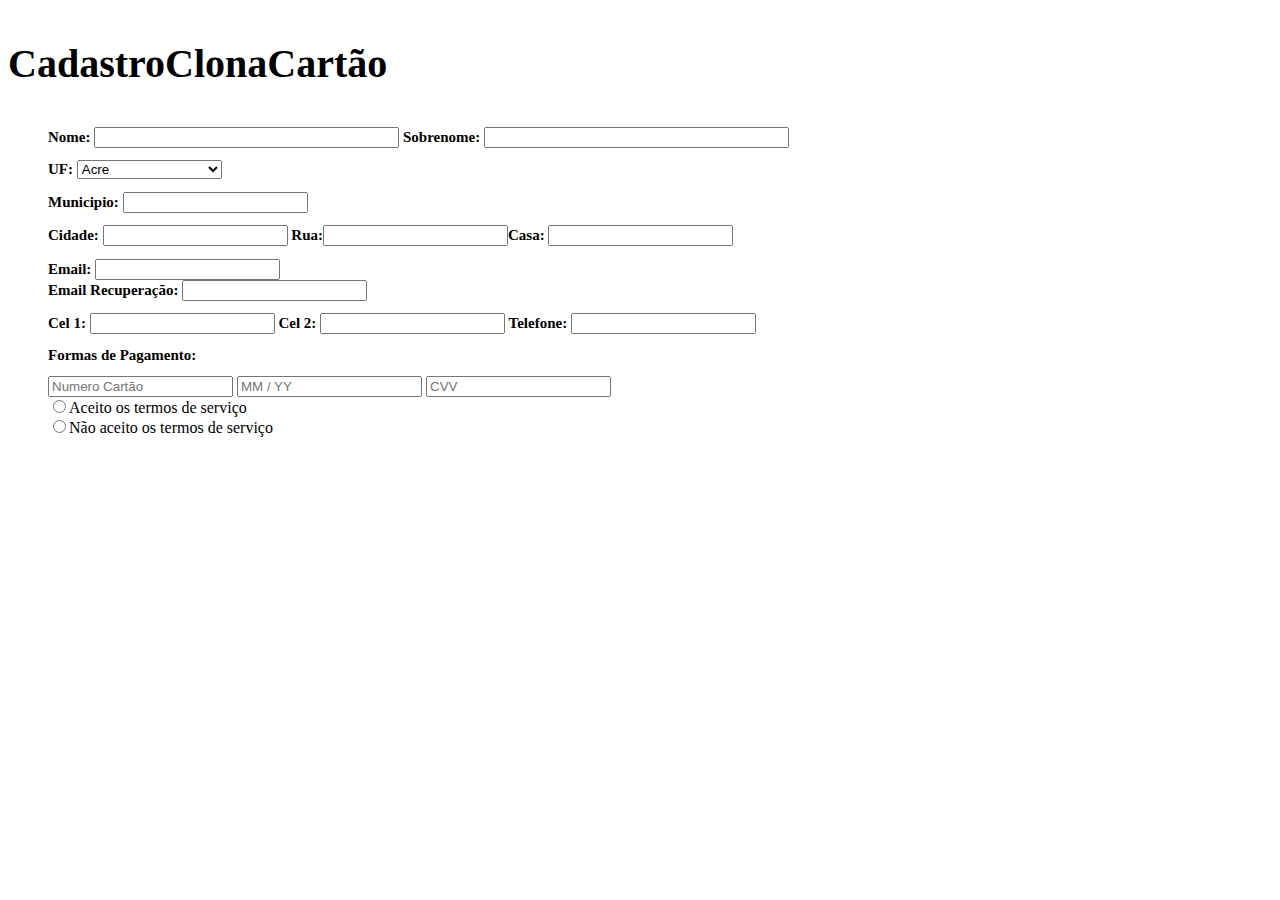
<file: !doc.html>
<!DOCTYPE html>
<html lang="en">
<head>
    <meta charset="UTF-8">
    <meta http-equiv="X-UA-Compatible" content="IE=edge">
    <meta name="viewport" content="width=device-width, initial-scale=1.0">
    <title>Cadastro</title>
</head>
<style>
h1
{
  font-size: 40px;
}
h2
{
  font-size: 15px;
}

</style>
<body>
  <h1><p>CadastroClonaCartão</p></h1>
    <ul>
    <h2>Nome: <input type="text" size="35"> Sobrenome: <input type="text" size="35"></h2>
    
      <h2>UF: <select name="estados-brasil">
            <option value="AC">Acre</option>
            <option value="AL">Alagoas</option>
            <option value="AP">Amapá</option>
            <option value="AM">Amazonas</option>
            <option value="BA">Bahia</option>
            <option value="CE">Ceará</option>
            <option value="DF">Distrito Federal</option>
            <option value="ES">Espírito Santo</option>
            <option value="GO">Goiás</option>
            <option value="MA">Maranhão</option>
            <option value="MT">Mato Grosso</option>
            <option value="MS">Mato Grosso do Sul</option>
            <option value="MG">Minas Gerais</option>
            <option value="PA">Pará</option>
            <option value="PB">Paraíba</option>
            <option value="PR">Paraná</option>
            <option value="PE">Pernambuco</option>
            <option value="PI">Piauí</option>
            <option value="RJ">Rio de Janeiro</option>
            <option value="RN">Rio Grande do Norte</option>
            <option value="RS">Rio Grande do Sul</option>
            <option value="RO">Rondônia</option>
            <option value="RR">Roraima</option>
            <option value="SC">Santa Catarina</option>
            <option value="SP">São Paulo</option>
            <option value="SE">Sergipe</option>
            <option value="TO">Tocantins</option></select></h2>
          <h2>Municipio: <input type="text"></h2>
          <h2>Cidade: <input type="text"> Rua:<input type="text">Casa: <input type="text"></h2>
          <h2>Email: <input type="email"><br>Email Recuperação: <input type="email"></h2>
          <h2>Cel 1: <input type="text"> Cel 2: <input type="text"> Telefone: <input type="text"></h2>
          <form>
            <h2>Formas de Pagamento:</h2>
            <input placeholder="Numero Cartão"/>
            <input placeholder= "MM / YY" />
            <input placeholder="CVV"  />
          </form>

      <input type="radio" name="pergunta1">Aceito os termos de serviço<br> 
      <input type="radio" name="pergunta1">Não aceito os termos de serviço<br>
        </body>
</html>
</file>
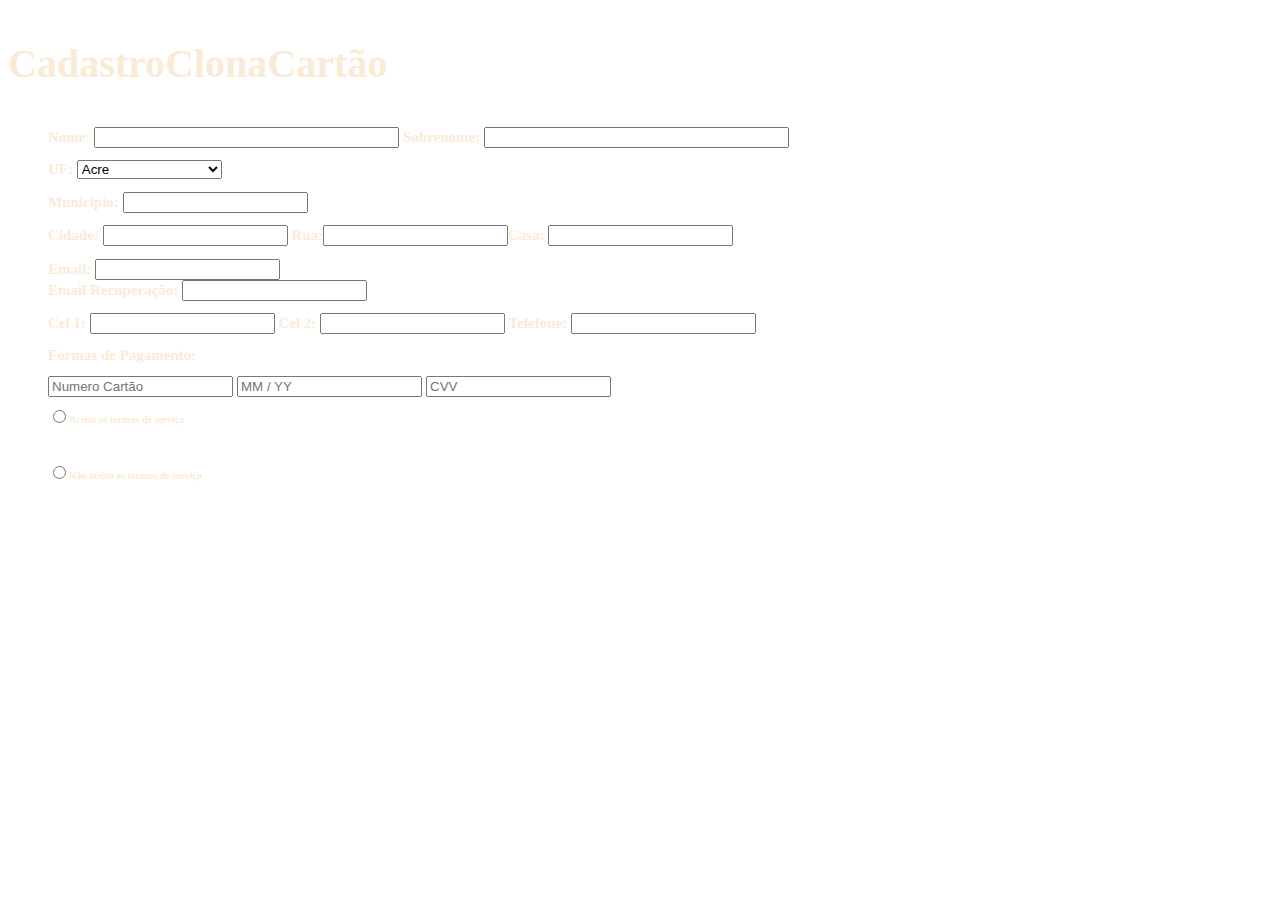
<file: formulario.html>
<!DOCTYPE html>
<html lang="en">
<head>
    <meta charset="UTF-8">
    <meta http-equiv="X-UA-Compatible" content="IE=edge">
    <meta name="viewport" content="width=device-width, initial-scale=1.0">
    <title>Cadastro</title>
</head>
<style>
h1
{
  font-size: 40px;
  color: antiquewhite;
}
h2
{
  font-size: 15px;
  color: antiquewhite;
}
h3
{
  font-size: 10px;
  color: antiquewhite;
}
body
{
background-image: url(https://wallpapercave.com/wp/wp4256530.jpg);
}
</style>
<body>
  <h1><p>CadastroClonaCartão</p></h1>
    <ul>
    <h2>Nome: <input type="text" size="35"> Sobrenome: <input type="text" size="35"></h2>
    
      <h2>UF: <select name="estados-brasil">
            <option value="AC">Acre</option>
            <option value="AL">Alagoas</option>
            <option value="AP">Amapá</option>
            <option value="AM">Amazonas</option>
            <option value="BA">Bahia</option>
            <option value="CE">Ceará</option>
            <option value="DF">Distrito Federal</option>
            <option value="ES">Espírito Santo</option>
            <option value="GO">Goiás</option>
            <option value="MA">Maranhão</option>
            <option value="MT">Mato Grosso</option>
            <option value="MS">Mato Grosso do Sul</option>
            <option value="MG">Minas Gerais</option>
            <option value="PA">Pará</option>
            <option value="PB">Paraíba</option>
            <option value="PR">Paraná</option>
            <option value="PE">Pernambuco</option>
            <option value="PI">Piauí</option>
            <option value="RJ">Rio de Janeiro</option>
            <option value="RN">Rio Grande do Norte</option>
            <option value="RS">Rio Grande do Sul</option>
            <option value="RO">Rondônia</option>
            <option value="RR">Roraima</option>
            <option value="SC">Santa Catarina</option>
            <option value="SP">São Paulo</option>
            <option value="SE">Sergipe</option>
            <option value="TO">Tocantins</option></select></h2>
          <h2>Municipio: <input type="text"></h2>
          <h2>Cidade: <input type="text"> Rua:<input type="text">Casa: <input type="text"></h2>
          <h2>Email: <input type="email"><br>Email Recuperação: <input type="email"></h2>
          <h2>Cel 1: <input type="text"> Cel 2: <input type="text"> Telefone: <input type="text"></h2>
          <form>
            <h2>Formas de Pagamento:</h2>
            <input placeholder="Numero Cartão"/>
            <input placeholder= "MM / YY" />
            <input placeholder="CVV"  />
          </form>

        <h3><input type="radio" name="pergunta1">Aceito os termos de serviço</h3><br> 
        <h3><input type="radio" name="pergunta1">Não aceito os termos de serviço</h3>
        </body>
</html>
</file>
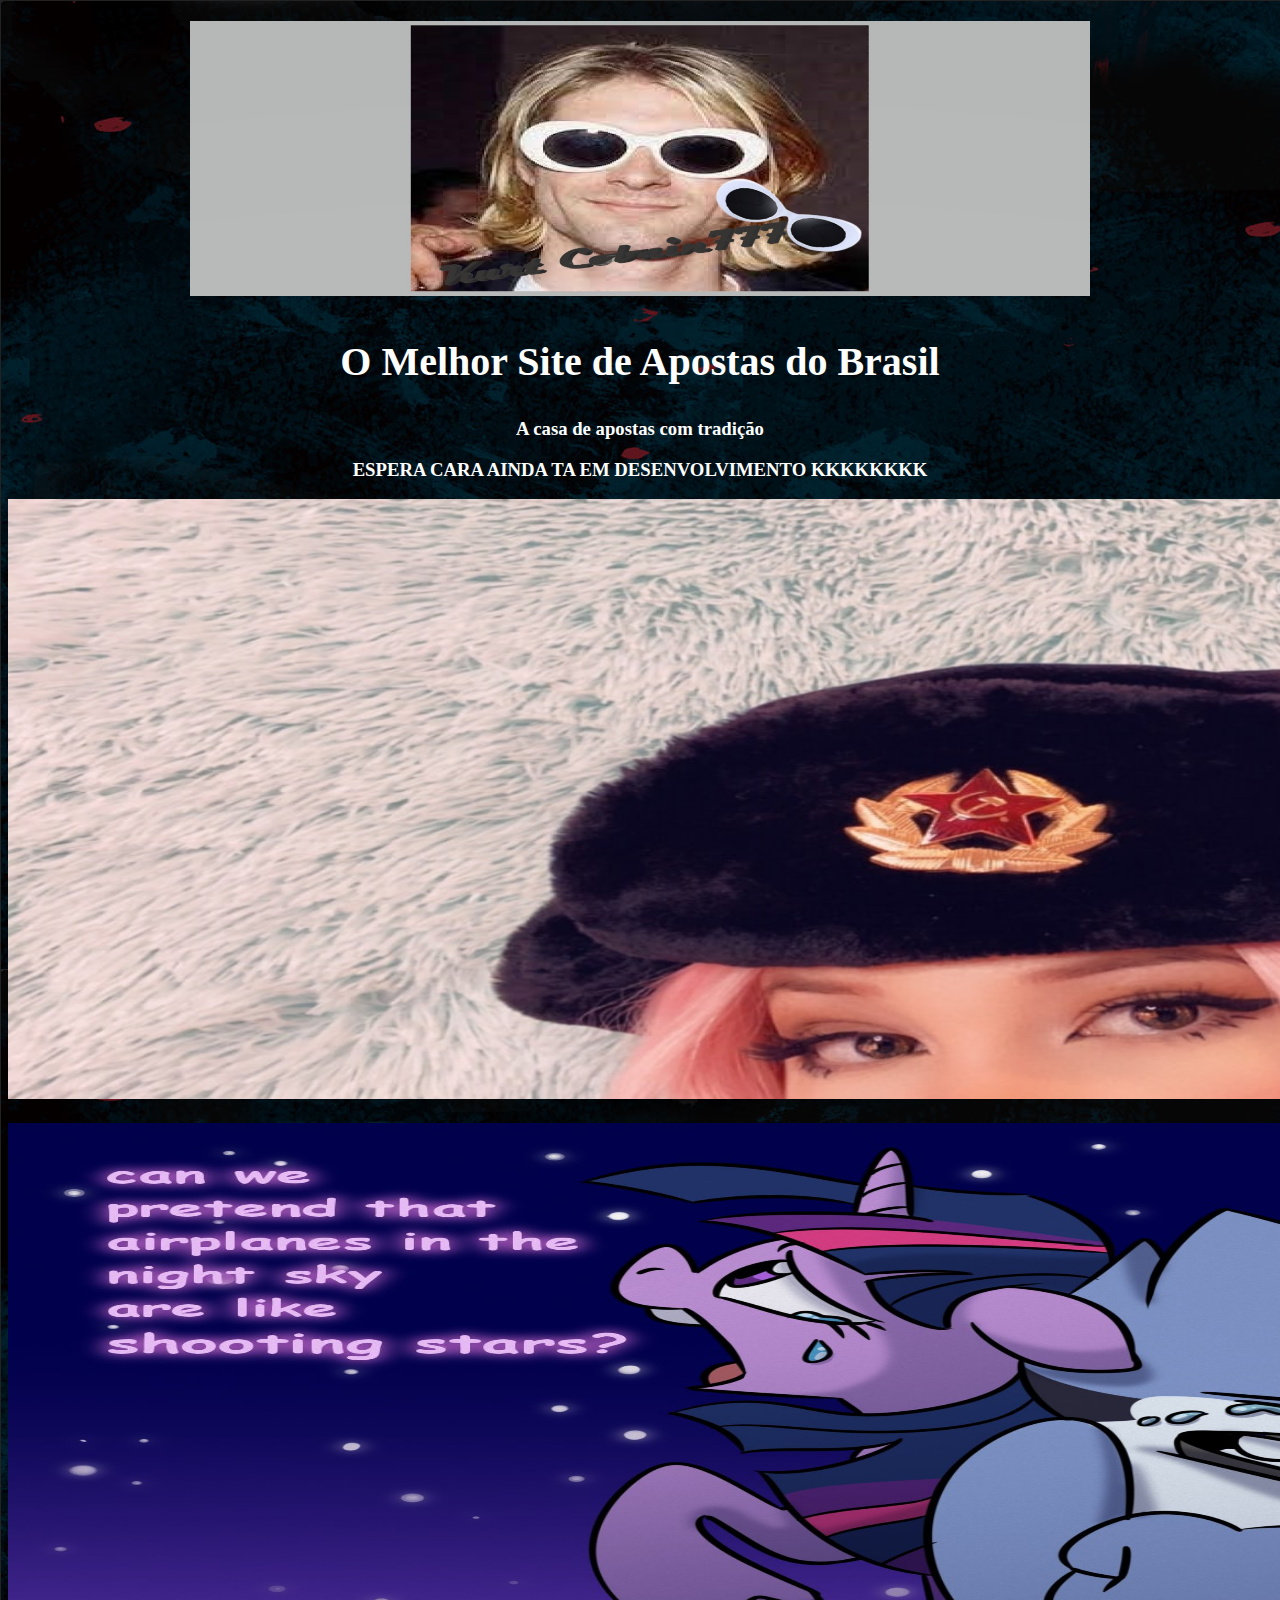
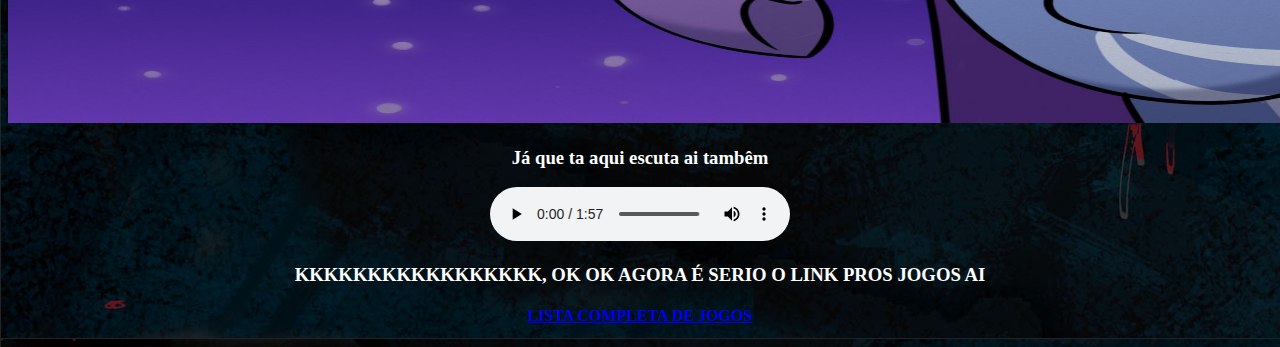
<file: HLCK777.html>
<!DOCTYPE html>
<html>
    <head>
        <style>
        body 
            {
            background-image: url("EPBG.PNG")
            }
        h1 
            {
            text-align: center;
            }
          
        h2 
            {
            color: #ffffff;
            text-align: center;  
            }
          
        h2 
            {
            font-family: Alien Encounters;
            font-size: 40px;
            color: #ffffff; 
            }
            
        h3 
            {
            text-align: center;
            font-family: Good Times;
            color: #ffffff;
            }
        
        h4 
        {
            color: #ffffff;
            text-align: center;
        }
        </style>
        <title>Page Title</title>
    </head>
        <body>
            <h1><img src="Kurt.jpg" style="width:900px;height:275px;"></h1>
            <h2>O Melhor Site de Apostas do Brasil</h2>
            <h3>A casa de apostas com tradição</h3>
            <h3> ESPERA CARA AINDA TA EM DESENVOLVIMENTO KKKKKKKK</h3> 

            <center>
            <h3><img src="belle.png" style="width: 2200px;height: 600px" ></h3>
            </center>
            <center>
                <h3><img src="2373189.jpg" style="width: 2200px;height: 600px" ></h3>
                </center>
            
            <center>
                <h3>Já que ta aqui escuta ai tambêm</h3>
                <audio autoplay="autoplay" controls="controls">
                  <source src="HAARPER x FREDDIE DREDD - WTF U MEAN(MP3_128K).mp3" type="audio/mp3" />
                  </audio>
            </center>
            
            <h3>KKKKKKKKKKKKKKKKK, OK OK AGORA É SERIO O LINK PROS JOGOS AI</h3>
            <h4><a href="https://www.youtube.com/watch?v=F2xP8MbWp9k">LISTA COMPLETA DE JOGOS</a></h4>
            </center>
</file>
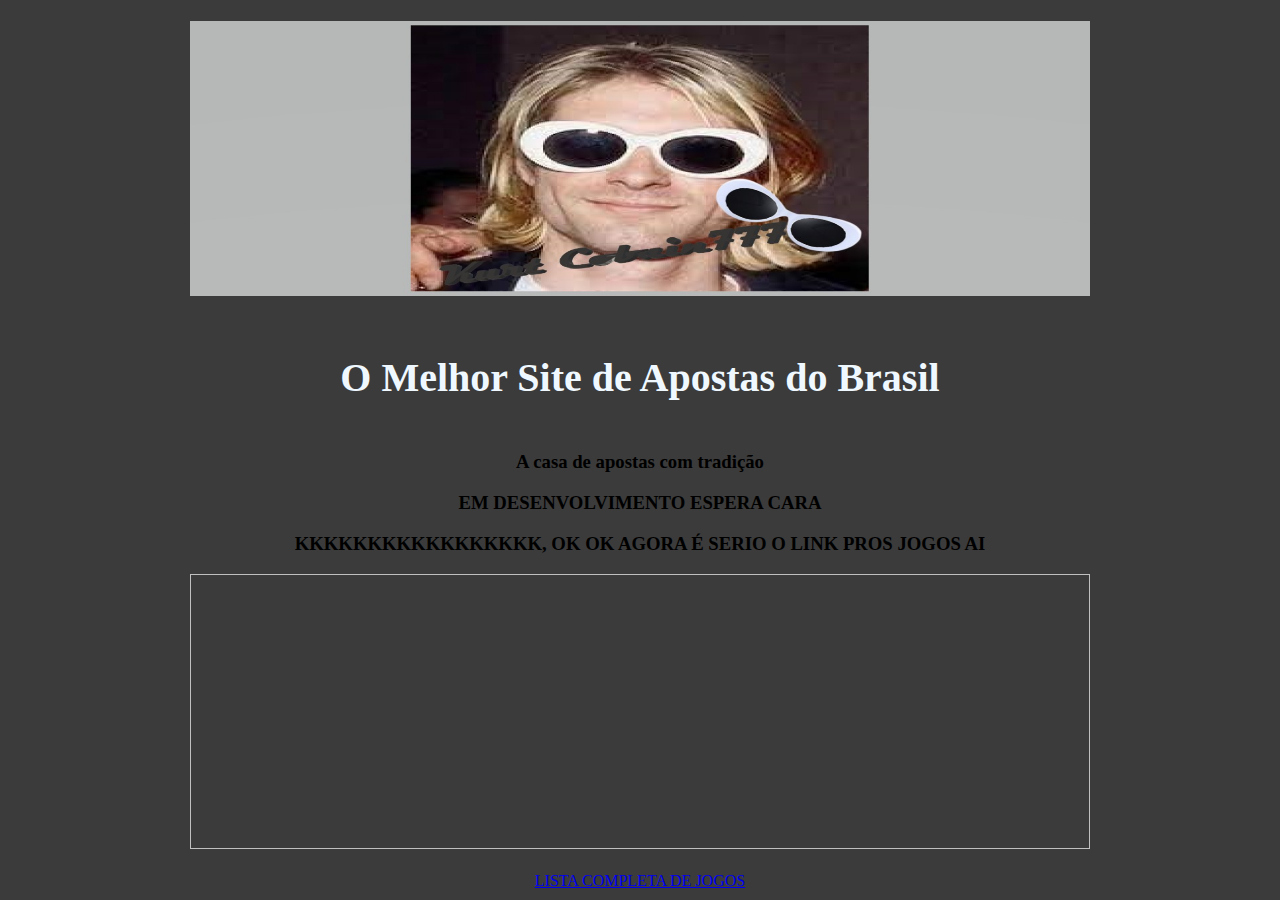
<file: teste.html>
<!DOCTYPE html>
<html>
    <head>
        <style>
        body 
            {
            background-color: #3b3b3b;
            }
        h1 
            {
            text-align: center;
            }
          
        h2 
            {
            color: #F8F8FF;
            text-align: center;
            }
          
        h2 
            {
            font-family: Alien Encounters;
            font-size: 40px;
            color: #F0F8FF;
            border: 20 DarkRed;
            margin: 50px;
            }
            
        h3 
            {
            text-align: center;
            font-family: Good Times;
            }
        </style>
        <title>Page Title</title>
    </head>
        <body>
            <h1><img src="Kurt.jpg" style="width:900px;height:275px;"></h1>
            <h2>O Melhor Site de Apostas do Brasil</h2>
            <h3>A casa de apostas com tradição</h3>
            <h3>EM DESENVOLVIMENTO ESPERA CARA</h3> 
            <h3>KKKKKKKKKKKKKKKKK, OK OK AGORA É SERIO O LINK PROS JOGOS AI</h3>
            <h3><img scr="mordelight.png" style="width:900px;height:275px;"></h3>
            <center>
            <a href="https://youtu.be/XwtZ7E8SYqw?t=14">LISTA COMPLETA DE JOGOS</a>
            </center>
</file>
